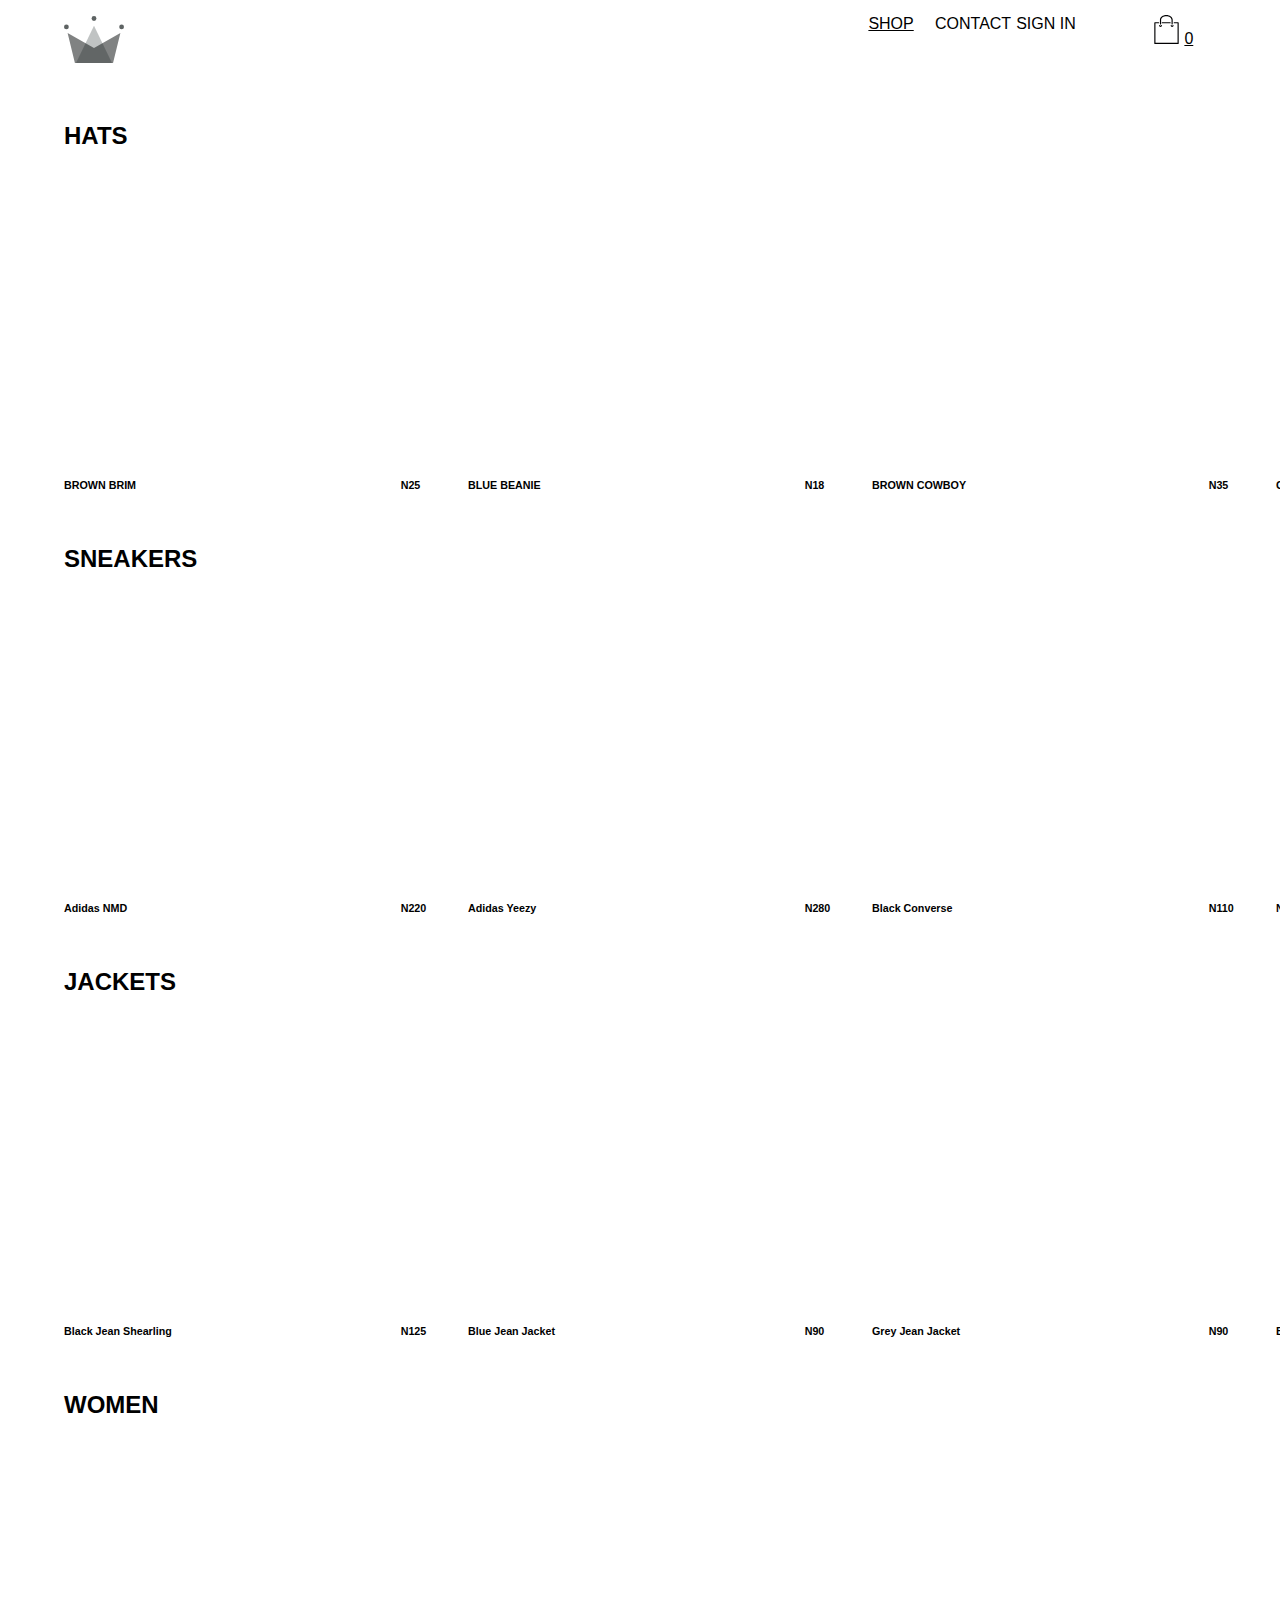
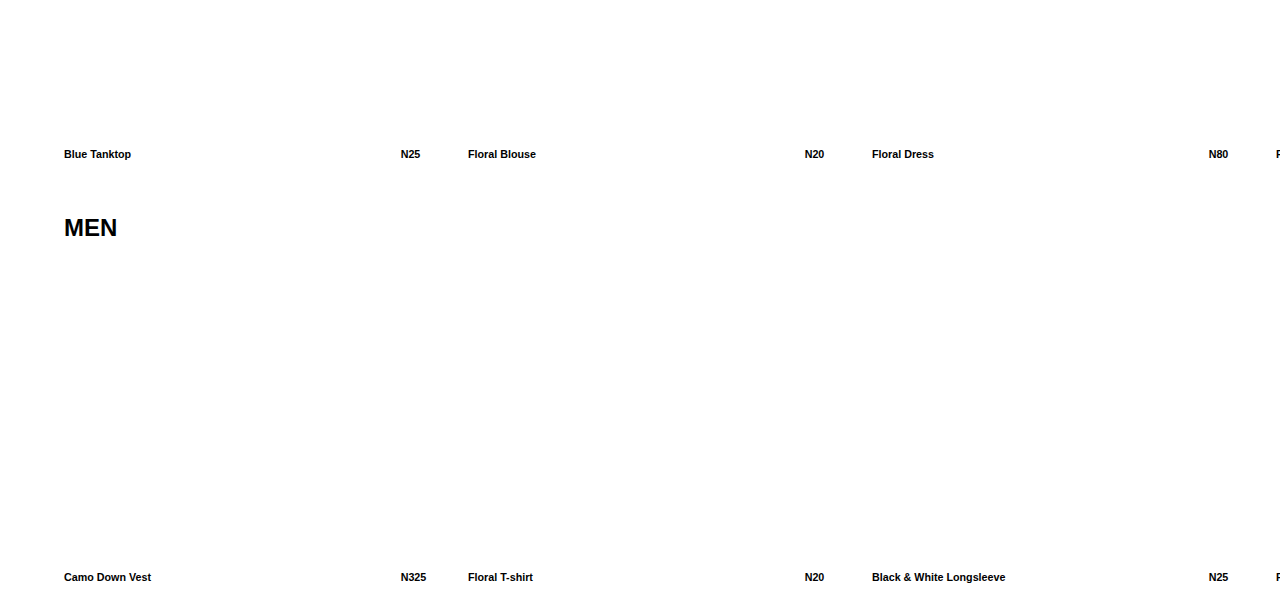
<file: capstone_project/index.html>
<!doctype html>
<html lang="en">
  <head>
    <!-- Required meta tags -->
    <meta charset="utf-8">
    <meta name="viewport" content="width=device-width, initial-scale=1, shrink-to-fit=no">

    <!-- Bootstrap CSS -->
    <link rel="stylesheet" href="https://cdn.jsdelivr.net/npm/bootstrap@4.5.3/dist/css/bootstrap.min.css" integrity="sha384-TX8t27EcRE3e/ihU7zmQxVncDAy5uIKz4rEkgIXeMed4M0jlfIDPvg6uqKI2xXr2" crossorigin="anonymous">
    <!-- Customize CSS -->
    <link rel="stylesheet" href="index.css">
    <script src="index.js" async></script>


    <title>
        CRWN Clothing
    </title>
  </head>
  <body>

    <header>
        <nav>
          <div class="logo">
            <svg width="60px" height="49px" viewBox="0 0 50 39" class="logo"><title>Group</title><desc>Created with Sketch.</desc><g id="WiP" stroke="none" stroke-width="1" fill="none" fill-rule="evenodd"><g id="Artboard" transform="translate(-90.000000, -38.000000)"><g id="Group" transform="translate(90.000000, 38.000000)"><polygon id="Rectangle" fill="#808282" points="3 14 25 26.5 47 14 40.855176 39 9.08421785 39"></polygon><polygon id="Triangle" fill-opacity="0.262838724" fill="#101A1A" points="25 8 40 39 10 39"></polygon><circle id="Oval" fill="#5E6363" cx="2" cy="9" r="2"></circle><circle id="Oval" fill="#5E6363" cx="25" cy="2" r="2"></circle><circle id="Oval" fill="#5E6363" cx="48" cy="9" r="2"></circle></g></g></g></svg>
          </div>
          <div class="shop"><a href="index.html">SHOP</a></div>
          <div class="contact">CONTACT</div>
          <div class="signin">SIGN IN</div>
          <div class="cart">
            <a href="cart.html"><svg width="35px" height="29px" x="0px" y="0px" viewBox="0 0 407.453 407.453" xml:space="preserve" class="shopping-icon"><g><path d="M255.099,116.515c4.487,0,8.129-3.633,8.129-8.129c0-4.495-3.642-8.129-8.129-8.129H143.486 c-4.487,0-8.129,3.633-8.129,8.129c0,4.495,3.642,8.129,8.129,8.129H255.099z" style="fill: rgb(1, 0, 2);"></path><path d="M367.062,100.258H311.69c-4.487,0-8.129,3.633-8.129,8.129c0,4.495,3.642,8.129,8.129,8.129h47.243 v274.681H48.519V116.515h44.536c4.487,0,8.129-3.633,8.129-8.129c0-4.495-3.642-8.129-8.129-8.129H40.391 c-4.487,0-8.129,3.633-8.129,8.129v290.938c0,4.495,3.642,8.129,8.129,8.129h326.671c4.487,0,8.129-3.633,8.129-8.129V108.386 C375.191,103.891,371.557,100.258,367.062,100.258z" style="fill: rgb(1, 0, 2);"></path><path d="M282.59,134.796c4.487,0,8.129-3.633,8.129-8.129V67.394C290.718,30.238,250.604,0,201.101,0 c-49.308,0-89.414,30.238-89.414,67.394v59.274c0,4.495,3.642,8.129,8.129,8.129s8.129-3.633,8.129-8.129V67.394 c0-28.198,32.823-51.137,73.36-51.137c40.334,0,73.157,22.939,73.157,51.137v59.274 C274.461,131.163,278.095,134.796,282.59,134.796z" style="fill: rgb(1, 0, 2);"></path><path d="M98.892,147.566c0,11.526,9.389,20.907,20.923,20.907c11.534,0,20.923-9.38,20.923-20.907 c0-4.495-3.642-8.129-8.129-8.129s-8.129,3.633-8.129,8.129c0,2.561-2.089,4.65-4.666,4.65c-2.569,0-4.666-2.089-4.666-4.65 c0-4.495-3.642-8.129-8.129-8.129S98.892,143.071,98.892,147.566z" style="fill: rgb(1, 0, 2);"></path><path d="M282.59,168.473c11.534,0,20.923-9.38,20.923-20.907c0-4.495-3.642-8.129-8.129-8.129 c-4.487,0-8.129,3.633-8.129,8.129c0,2.561-2.089,4.65-4.666,4.65c-2.577,0-4.666-2.089-4.666-4.65 c0-4.495-3.642-8.129-8.129-8.129c-4.487,0-8.129,3.633-8.129,8.129C261.667,159.092,271.055,168.473,282.59,168.473z" style="fill: rgb(1, 0, 2);"></path></svg><span class="item-count">0</span></a>
          </div>
          </nav>
        
    </header>

    <main>
      <section><br><BR></BR>
        <h2 class="hats">HATS</h2>
        <div class="mayomilenu">
          <div class="imgwithname">
            <div class="show img1">
              <!-- <div class="tocart add-to-cart-button"><h5>ADD TO CART</h5></div> -->
              <div class="tocart add-to-cart-button"><button class="btn btn-primary" type="button">ADD TO CART</button></div>
            </div>
            <div class="imgunder">
              <h6>BROWN BRIM</h6>
              <h6>N25</h6>
            </div>
          </div>

          <div class="imgwithname">
            <div class="show img2">
              <div class="tocart add-to-cart-button"><h5>ADD TO CART</h5></div>
            </div>
            <div class="imgunder">
              <h6>BLUE BEANIE</h6>
              <h6>N18</h6>
            </div>
          </div>

          <div class="imgwithname">
            <div class="show img3">
              <div class="tocart add-to-cart-button"><h5>ADD TO CART</h5></div>
            </div>
            <div class="imgunder">
              <h6>BROWN COWBOY</h6>
              <h6>N35</h6>
            </div>
          </div>

          <div class="imgwithname">
            <div class="show img4">
              <div class="tocart add-to-cart-button"><h5>ADD TO CART</h5></div>
            </div>
            <div class="imgunder">
              <h6>GREY BRIM</h6>
              <h6>N25</h6>
            </div>
          </div>
        </div>
      </section>

      
      <section><br><BR></BR>
        <h2 class="hats">SNEAKERS</h2>
        <div class="mayomilenu">
          <div class="imgwithname">
            <div class="show img5">
              <div class="tocart add-to-cart-button"><h5>ADD TO CART</h5></div>
            </div>
            <div class="imgunder">
              <h6> Adidas NMD </h6>
              <h6>N220</h6>
            </div>
          </div>

          <div class="imgwithname">
            <div class="show img6">
              <div class="tocart add-to-cart-button"><h5>ADD TO CART</h5></div>
            </div>
            <div class="imgunder">
              <h6>Adidas Yeezy</h6>
              <h6>N280</h6>
            </div>
          </div>

          <div class="imgwithname">
            <div class="show img7">
              <div class="tocart add-to-cart-button"><h5>ADD TO CART</h5></div>
            </div>
            <div class="imgunder">
              <h6>Black Converse</h6>
              <h6>N110</h6>
            </div>
          </div>

          <div class="imgwithname">
            <div class="show img8">
              <div class="tocart add-to-cart-button"><h5>ADD TO CART</h5></div>
            </div>
            <div class="imgunder">
              <h6>Nike White AirForce</h6>
              <h6>N160</h6>
            </div>
          </div>
        </div>
      </section>

    
      <section><br><BR></BR>
        <h2 class="hats">JACKETS</h2>
        <div class="mayomilenu">
          <div class="imgwithname">
            <div class="show img9">
              <div class="tocart add-to-cart-button"><h5>ADD TO CART</h5></div>
            </div>
            <div class="imgunder">
              <h6>Black Jean Shearling</h6>
              <h6>N125</h6>
            </div>
          </div>

          <div class="imgwithname">
            <div class="show img10">
              <div class="tocart add-to-cart-button"><h5>ADD TO CART</h5></div>
            </div>
            <div class="imgunder">
              <h6>Blue Jean Jacket</h6>
              <h6>N90</h6>
            </div>
          </div>

          <div class="imgwithname">
            <div class="show img11">
              <div class="tocart add-to-cart-button"><h5>ADD TO CART</h5></div>
            </div>
            <div class="imgunder">
              <h6>Grey Jean Jacket</h6>
              <h6>N90</h6>
            </div>
          </div>

          <div class="imgwithname">
            <div class="show img12">
              <div class="tocart add-to-cart-button"><h5>ADD TO CART</h5></div>
            </div>
            <div class="imgunder">
              <h6>Brown Shearling</h6>
              <h6>N165</h6>
            </div>
          </div>
        </div>
      </section>

      <section><br><BR></BR>
        <h2 class="hats">WOMEN</h2>
        <div class="mayomilenu">
          <div class="imgwithname">
            <div class="show img13">
              <div class="tocart add-to-cart-button"><h5>ADD TO CART</h5></div>
            </div>
            <div class="imgunder">
              <h6>Blue Tanktop</h6>
              <h6>N25</h6>
            </div>
          </div>

          <div class="imgwithname">
            <div class="show img14">
              <div class="tocart add-to-cart-button"><h5>ADD TO CART</h5></div>
            </div>
            <div class="imgunder">
              <h6>Floral Blouse</h6>
              <h6>N20</h6>
            </div>
          </div>

          <div class="imgwithname">
            <div class="show img15">
              <div class="tocart add-to-cart-button"><h5>ADD TO CART</h5></div>
            </div>
            <div class="imgunder">
              <h6>Floral Dress</h6>
              <h6>N80</h6>
            </div>
          </div>

          <div class="imgwithname">
            <div class="show img16">
              <div class="tocart add-to-cart-button"><h5>ADD TO CART</h5></div>
            </div>
            <div class="imgunder">
              <h6>Red Dots Dress</h6>
              <h6>N80</h6>
            </div>
          </div>
        </div>
      </section>

      <section><br><BR></BR>
        <h2 class="hats">MEN</h2>
        <div class="mayomilenu">
          <div class="imgwithname">
            <div class="show img17">
              <div class="tocart add-to-cart-button"><h5>ADD TO CART</h5></div>
            </div>
            <div class="imgunder">
              <h6>Camo Down Vest</h6>
              <h6>N325</h6>
            </div>
          </div>

          <div class="imgwithname">
            <div class="show img18">
              <div class="tocart add-to-cart-button"><h5>ADD TO CART</h5></div>
            </div>
            <div class="imgunder">
              <h6>Floral T-shirt</h6>
              <h6>N20</h6>
            </div>
          </div>

          <div class="imgwithname">
            <div class="show img19">
              <div class="tocart add-to-cart-button"><h5>ADD TO CART</h5></div>
            </div>
            <div class="imgunder">
              <h6>Black & White Longsleeve</h6>
              <h6>N25</h6>
            </div>
          </div>

          <div class="imgwithname">
            <div class="show img20">
              <div class="tocart add-to-cart-button"><h5>ADD TO CART</h5></div>
            </div>
            <div class="imgunder">
              <h6 class="shop-item-title">Pink T-shirt</h6>
              <h6 class="shop-item-price">N25</h6>
            </div>
          </div>
        </div>
      </section>
    </main>




    <footer>

    </footer>

    <!-- Optional JavaScript; choose one of the two! -->
    <script src="index.js"></script>


    <!-- Option 1: jQuery and Bootstrap Bundle (includes Popper) -->
    <script src="https://code.jquery.com/jquery-3.5.1.slim.min.js" integrity="sha384-DfXdz2htPH0lsSSs5nCTpuj/zy4C+OGpamoFVy38MVBnE+IbbVYUew+OrCXaRkfj" crossorigin="anonymous"></script>
    <script src="https://cdn.jsdelivr.net/npm/bootstrap@4.5.3/dist/js/bootstrap.bundle.min.js" integrity="sha384-ho+j7jyWK8fNQe+A12Hb8AhRq26LrZ/JpcUGGOn+Y7RsweNrtN/tE3MoK7ZeZDyx" crossorigin="anonymous"></script>

    <!-- Option 2: jQuery, Popper.js, and Bootstrap JS
    <script src="https://code.jquery.com/jquery-3.5.1.slim.min.js" integrity="sha384-DfXdz2htPH0lsSSs5nCTpuj/zy4C+OGpamoFVy38MVBnE+IbbVYUew+OrCXaRkfj" crossorigin="anonymous"></script>
    <script src="https://cdn.jsdelivr.net/npm/popper.js@1.16.1/dist/umd/popper.min.js" integrity="sha384-9/reFTGAW83EW2RDu2S0VKaIzap3H66lZH81PoYlFhbGU+6BZp6G7niu735Sk7lN" crossorigin="anonymous"></script>
    <script src="https://cdn.jsdelivr.net/npm/bootstrap@4.5.3/dist/js/bootstrap.min.js" integrity="sha384-w1Q4orYjBQndcko6MimVbzY0tgp4pWB4lZ7lr30WKz0vr/aWKhXdBNmNb5D92v7s" crossorigin="anonymous"></script>
    -->
  </body>
</html>
</file>
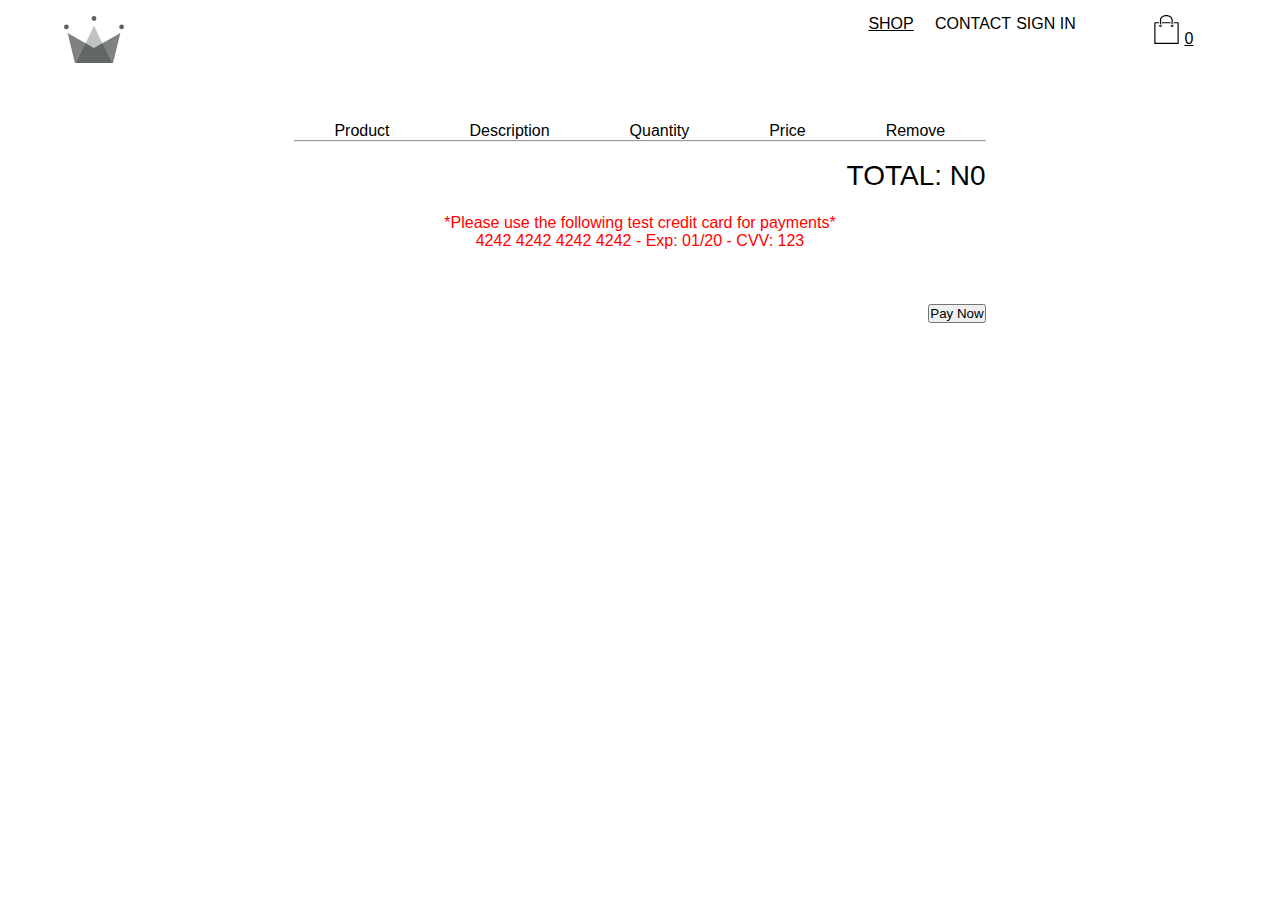
<file: capstone_project/cart.html>
<!doctype html>
<html lang="en">
  <head>
    <!-- Required meta tags -->
    <meta charset="utf-8">
    <meta name="viewport" content="width=device-width, initial-scale=1, shrink-to-fit=no">

    <!-- Bootstrap CSS -->
    <link rel="stylesheet" href="https://cdn.jsdelivr.net/npm/bootstrap@4.5.3/dist/css/bootstrap.min.css" integrity="sha384-TX8t27EcRE3e/ihU7zmQxVncDAy5uIKz4rEkgIXeMed4M0jlfIDPvg6uqKI2xXr2" crossorigin="anonymous">
    <!-- Customize CSS -->
    <link rel="stylesheet" href="index.css">

    <title>
        CRWN Ccart
    </title>
  </head>
  <body>

    <header>
        <nav>
          <div class="logo">
            <svg width="60px" height="49px" viewBox="0 0 50 39" class="logo"><title>Group</title><desc>Created with Sketch.</desc><g id="WiP" stroke="none" stroke-width="1" fill="none" fill-rule="evenodd"><g id="Artboard" transform="translate(-90.000000, -38.000000)"><g id="Group" transform="translate(90.000000, 38.000000)"><polygon id="Rectangle" fill="#808282" points="3 14 25 26.5 47 14 40.855176 39 9.08421785 39"></polygon><polygon id="Triangle" fill-opacity="0.262838724" fill="#101A1A" points="25 8 40 39 10 39"></polygon><circle id="Oval" fill="#5E6363" cx="2" cy="9" r="2"></circle><circle id="Oval" fill="#5E6363" cx="25" cy="2" r="2"></circle><circle id="Oval" fill="#5E6363" cx="48" cy="9" r="2"></circle></g></g></g></svg>
          </div>
          <div class="shop"><a href="index.html">SHOP</a></div>
          <div class="contact">CONTACT</div>
          <div class="signin">SIGN IN</div>
          <div class="cart">
            <a href="cart.html"><svg width="35px" height="29px" x="0px" y="0px" viewBox="0 0 407.453 407.453" xml:space="preserve" class="shopping-icon"><g><path d="M255.099,116.515c4.487,0,8.129-3.633,8.129-8.129c0-4.495-3.642-8.129-8.129-8.129H143.486 c-4.487,0-8.129,3.633-8.129,8.129c0,4.495,3.642,8.129,8.129,8.129H255.099z" style="fill: rgb(1, 0, 2);"></path><path d="M367.062,100.258H311.69c-4.487,0-8.129,3.633-8.129,8.129c0,4.495,3.642,8.129,8.129,8.129h47.243 v274.681H48.519V116.515h44.536c4.487,0,8.129-3.633,8.129-8.129c0-4.495-3.642-8.129-8.129-8.129H40.391 c-4.487,0-8.129,3.633-8.129,8.129v290.938c0,4.495,3.642,8.129,8.129,8.129h326.671c4.487,0,8.129-3.633,8.129-8.129V108.386 C375.191,103.891,371.557,100.258,367.062,100.258z" style="fill: rgb(1, 0, 2);"></path><path d="M282.59,134.796c4.487,0,8.129-3.633,8.129-8.129V67.394C290.718,30.238,250.604,0,201.101,0 c-49.308,0-89.414,30.238-89.414,67.394v59.274c0,4.495,3.642,8.129,8.129,8.129s8.129-3.633,8.129-8.129V67.394 c0-28.198,32.823-51.137,73.36-51.137c40.334,0,73.157,22.939,73.157,51.137v59.274 C274.461,131.163,278.095,134.796,282.59,134.796z" style="fill: rgb(1, 0, 2);"></path><path d="M98.892,147.566c0,11.526,9.389,20.907,20.923,20.907c11.534,0,20.923-9.38,20.923-20.907 c0-4.495-3.642-8.129-8.129-8.129s-8.129,3.633-8.129,8.129c0,2.561-2.089,4.65-4.666,4.65c-2.569,0-4.666-2.089-4.666-4.65 c0-4.495-3.642-8.129-8.129-8.129S98.892,143.071,98.892,147.566z" style="fill: rgb(1, 0, 2);"></path><path d="M282.59,168.473c11.534,0,20.923-9.38,20.923-20.907c0-4.495-3.642-8.129-8.129-8.129 c-4.487,0-8.129,3.633-8.129,8.129c0,2.561-2.089,4.65-4.666,4.65c-2.577,0-4.666-2.089-4.666-4.65 c0-4.495-3.642-8.129-8.129-8.129c-4.487,0-8.129,3.633-8.129,8.129C261.667,159.092,271.055,168.473,282.59,168.473z" style="fill: rgb(1, 0, 2);"></path></svg><span class="item-count">0</span></a>
          </div>
          </nav>
        
    </header>
<br><br><br>
    <main id="main">
        <section class="carttopsec">
            <div class="mproduct">Product</div>
            <div class="mdescription">Description</div>
            <div class="mquantity">Quantity</div>
            <div class="mprice">Price</div>
            <div class="mremove">Remove</div>
        </section><hr>
        <section>

          <div class="cart-items output">
          </div>

        </section>
        <section><br>
            <div>
                <p id="totalprice">TOTAL: N<span id="amount">0</span></p>
            </div>
        </section><br><br><br>




        <section class="zainnylikeh6">
            <p>*Please use the following test credit card for payments*</p>
            <p>4242 4242 4242 4242 - Exp: 01/20 - CVV: 123</p>
            <br><br><br>
            <button class="btn paybtn btn-primary">Pay Now</button>
        </section>
    </main>

    <footer>

    </footer>

    <!-- Optional JavaScript; choose one of the two! -->
    <script src="index.js"></script>

    <!-- Option 1: jQuery and Bootstrap Bundle (includes Popper) -->
    <script src="https://code.jquery.com/jquery-3.5.1.slim.min.js" integrity="sha384-DfXdz2htPH0lsSSs5nCTpuj/zy4C+OGpamoFVy38MVBnE+IbbVYUew+OrCXaRkfj" crossorigin="anonymous"></script>
    <script src="https://cdn.jsdelivr.net/npm/bootstrap@4.5.3/dist/js/bootstrap.bundle.min.js" integrity="sha384-ho+j7jyWK8fNQe+A12Hb8AhRq26LrZ/JpcUGGOn+Y7RsweNrtN/tE3MoK7ZeZDyx" crossorigin="anonymous"></script>

    <!-- Option 2: jQuery, Popper.js, and Bootstrap JS
    <script src="https://code.jquery.com/jquery-3.5.1.slim.min.js" integrity="sha384-DfXdz2htPH0lsSSs5nCTpuj/zy4C+OGpamoFVy38MVBnE+IbbVYUew+OrCXaRkfj" crossorigin="anonymous"></script>
    <script src="https://cdn.jsdelivr.net/npm/popper.js@1.16.1/dist/umd/popper.min.js" integrity="sha384-9/reFTGAW83EW2RDu2S0VKaIzap3H66lZH81PoYlFhbGU+6BZp6G7niu735Sk7lN" crossorigin="anonymous"></script>
    <script src="https://cdn.jsdelivr.net/npm/bootstrap@4.5.3/dist/js/bootstrap.min.js" integrity="sha384-w1Q4orYjBQndcko6MimVbzY0tgp4pWB4lZ7lr30WKz0vr/aWKhXdBNmNb5D92v7s" crossorigin="anonymous"></script>
    -->
  </body>
</html>
</file>
<file: capstone_project/index.css>
*{
    padding: 0px;
    margin: 0px;
    box-sizing: border-box;
    font-family: sans-serif;
    font-style: normal;
}
body{
    margin: 15px auto;
    width: 90%;
}
nav{
    display: grid;
    grid-template-columns: 12fr 1fr 1fr 2fr 1fr;
}
header a{
    color: black;
}
.contact, .shop{
    margin: 0px 5px ;
}
.img1{
    background-image: url(https://i.ibb.co/ZYW3VTp/brown-brim.png);
    background-repeat: no-repeat;
    background-size: cover;
    background-position: center;
    width: 268px;
    height: 325px;
    position: relative;
}
.img2{
    background-image: url(https://i.ibb.co/ypkgK0X/blue-beanie.png);
    background-repeat: no-repeat;
    background-size: cover;
    background-position: center;
    width: 268px;
    height: 325px;
    position: relative;
}
.img3{
    background-image: url(https://i.ibb.co/QdJwgmp/brown-cowboy.png);
    background-repeat: no-repeat;
    background-size: cover;
    background-position: center;
    width: 268px;
    height: 325px;
    position: relative;
}
.img4{
    background-image: url(https://i.ibb.co/RjBLWxB/grey-brim.png);
    background-repeat: no-repeat;
    background-size: cover;
    background-position: center;
    width: 268px;
    height: 325px;
    position: relative;
}

/* SNEAKERS */
.img5{
    background-image: url(https://i.ibb.co/0s3pdnc/adidas-nmd.png);
    background-repeat: no-repeat;
    background-size: cover;
    background-position: center;
    width: 268px;
    height: 325px;
    position: relative;
}
.img6{
    background-image: url(https://i.ibb.co/dJbG1cT/yeezy.png);
    background-repeat: no-repeat;
    background-size: cover;
    background-position: center;
    width: 268px;
    height: 325px;
    position: relative;
}
.img7{
    background-image: url(https://i.ibb.co/bPmVXyP/black-converse.png);
    background-repeat: no-repeat;
    background-size: cover;
    background-position: center;
    width: 268px;
    height: 325px;
    position: relative;
}
.img8{
    background-image: url(https://i.ibb.co/1RcFPk0/white-nike-high-tops.png);
    background-repeat: no-repeat;
    background-size: cover;
    background-position: center;
    width: 268px;
    height: 325px;
    position: relative;
}

/* JACKETS */
.img9{
    background-image: url(https://i.ibb.co/XzcwL5s/black-shearling.png);
    background-repeat: no-repeat;
    background-size: cover;
    background-position: center;
    width: 268px;
    height: 325px;
    position: relative;
}
.img10{
    background-image: url(https://i.ibb.co/N71k1ML/grey-jean-jacket.png);
    background-repeat: no-repeat;
    background-size: cover;
    background-position: center;
    width: 268px;
    height: 325px;
    position: relative;
}
.img11{
    background-image: url(https://i.ibb.co/mJS6vz0/blue-jean-jacket.png);
    background-repeat: no-repeat;
    background-size: cover;
    background-position: center;
    width: 268px;
    height: 325px;
    position: relative;
}
.img12{
    background-image: url(https://i.ibb.co/M6hHc3F/brown-trench.png);
    background-repeat: no-repeat;
    background-size: cover;
    background-position: center;
    width: 268px;
    height: 325px;
    position: relative;
}

/* WOMEN */
.img13{
    background-image: url(https://i.ibb.co/7CQVJNm/blue-tank.png);
    background-repeat: no-repeat;
    background-size: cover;
    background-position: center;
    width: 268px;
    height: 325px;
    position: relative;
}
.img14{
    background-image: url(https://i.ibb.co/4W2DGKm/floral-blouse.png);
    background-repeat: no-repeat;
    background-size: cover;
    background-position: center;
    width: 268px;
    height: 325px;
    position: relative;
}
.img15{
    background-image: url(https://i.ibb.co/KV18Ysr/floral-skirt.png);
    background-repeat: no-repeat;
    background-size: cover;
    background-position: center;
    width: 268px;
    height: 325px;
    position: relative;
}
.img16{
    background-image: url(https://i.ibb.co/N3BN1bh/red-polka-dot-dress.png);
    background-repeat: no-repeat;
    background-size: cover;
    background-position: center;
    width: 268px;
    height: 325px;
    position: relative;
}

/* MEN */
.img17{
    background-image: url(https://i.ibb.co/xJS0T3Y/camo-vest.png);
    background-repeat: no-repeat;
    background-size: cover;
    background-position: center;
    width: 268px;
    height: 325px;
    position: relative;
}
.img18{
    background-image: url(https://i.ibb.co/qMQ75QZ/floral-shirt.png);
    background-repeat: no-repeat;
    background-size: cover;
    background-position: center;
    width: 268px;
    height: 325px;
    position: relative;
}
.img19{
    background-image: url(https://i.ibb.co/55z32tw/long-sleeve.png);
    background-repeat: no-repeat;
    background-size: cover;
    background-position: center;
    width: 268px;
    height: 325px;
    position: relative;
}
.img20{
    background-image: url(https://i.ibb.co/RvwnBL8/pink-shirt.png);
    background-repeat: no-repeat;
    background-size: cover;
    background-position: center;
    width: 268px;
    height: 325px;
    position: relative;
}
.tocart{
    padding: 2px;
    text-align: center;
    border: 1px solid black;
    width: 150px;
    font-size: 15px;
    color: #000;
    background-color: #fff;
    position: absolute;
    top: 70%;
    left: 25%;
    cursor: pointer;
    display: none;
}
.show:hover{
    opacity: 65%;
}
.show:hover > .tocart{
    display: block;

}
.imgunder{
    display: grid;
    grid-template-columns: 5fr 1fr;
}
.mayomilenu{
    display: grid;
    grid-template-columns: 1fr 1fr 1fr 1fr;
}
.show{
    min-width: 268px;
    min-height: 325px;
    margin: 2px;
}
#main{
    margin: 0 auto;
    width: 60%;
}
.carttopsec{
    display: inline-flex;
}
.carttopsec div{
    padding: 0px 40px;
}
#totalprice{
    font-size: 28px;
    float: right;
}
.zainnylikeh6{
    color: red;
    font-size: 16px;
    text-align: center;
}
.paybtn{
    float: right;
}






/* Medium device only */
@media (max-width: 768px) {
    .show {
        min-width: 150px;
        min-height: 325px;
        margin: 2px;
    }
    .mayomilenu{
        display: grid;
        grid-template-columns: 1fr 1fr;
    }
    .signin{
        display: none;
    }
  }

/* Very Large device only */
@media (min-width: 1260px) {
    .show {
        min-width: 400px;
        min-height: 325px;
        margin: 2px;
    }
    .mayomilenu{
        display: grid;
        grid-template-columns: 1fr 1fr 1fr 1fr;
    }
  }



/* Very Large device only */
@media (min-width: 2000px) {
    .show {
        min-width: 470px;
        min-height: 325px;
        margin: 2px;
    }
    .mayomilenu{
        display: grid;
        grid-template-columns: 1fr 1fr 1fr 1fr;
    }
  }

  .checkout-item{
    display: inline-flex;
    display: grid;
    grid-template-columns: 1fr 1fr 1fr 1fr 1fr;
    text-align: center;
  }
</file>
